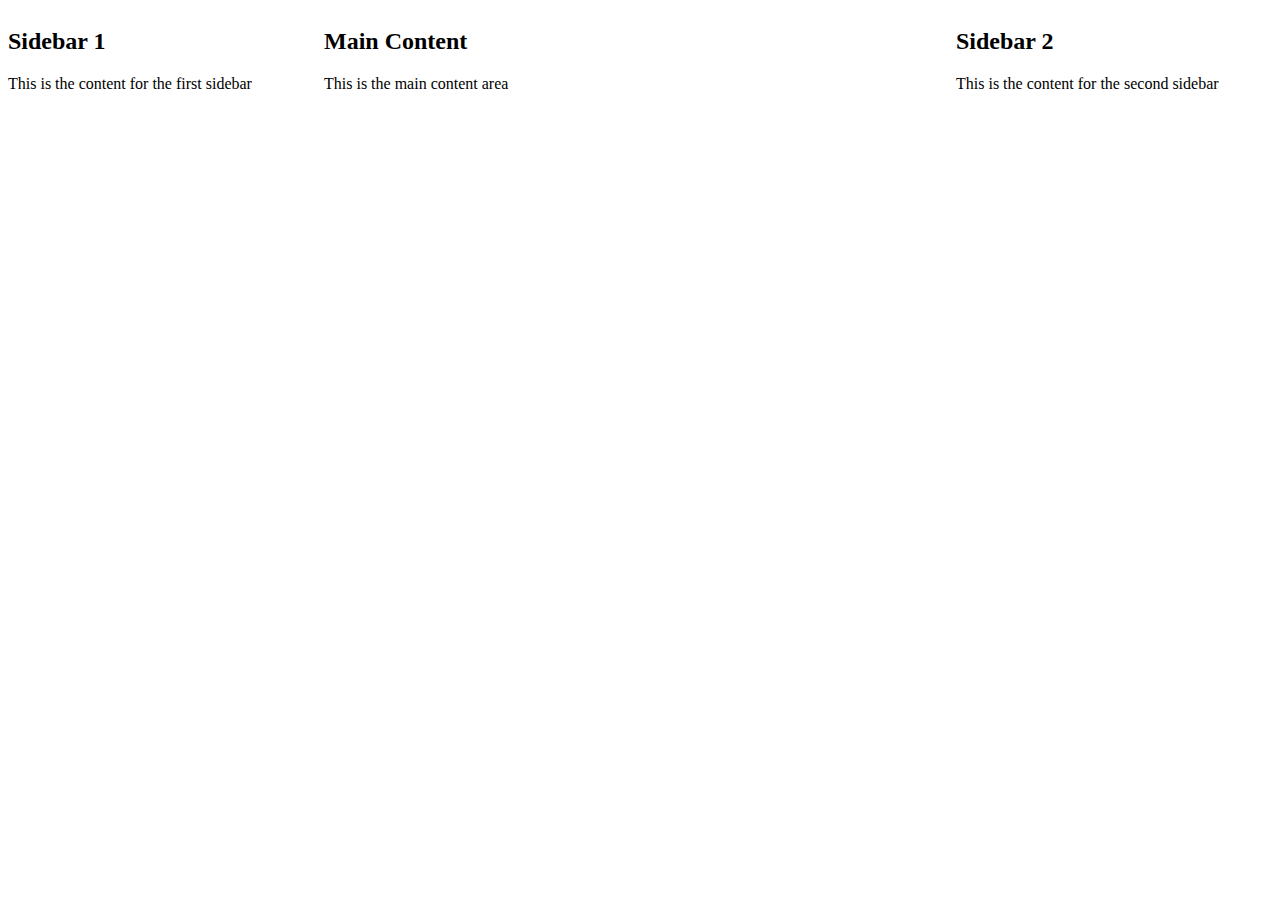
<file: Class 2 Responsive CSS/fluid-layout-exercise/index.html>
<!DOCTYPE html>
<html lang="en">
<head>
  <meta charset="UTF-8">
  <meta name="viewport" content="width=device-width, initial-scale=1.0">
  <title>FluidBiz Co.</title>
</head>
<style>
  .column{
    float:left;
  }

  .sidebar{
width:25%;
  }

  .main-content{
    width:50%;
  }

</style>
<body>
  <div class="column sidebar">
    <h2>Sidebar 1</h2>
    <p>This is the content for the first sidebar</p>
  </div>
  
  <div class="column main-content">
    <h2>Main Content</h2>
    <p>This is the main content area</p>
  </div>
  
<div class="column sidebar">
  <h2>Sidebar 2</h2>
  <p>This is the content for the second sidebar</p>
</div>
 

</body>
</html>
</file>
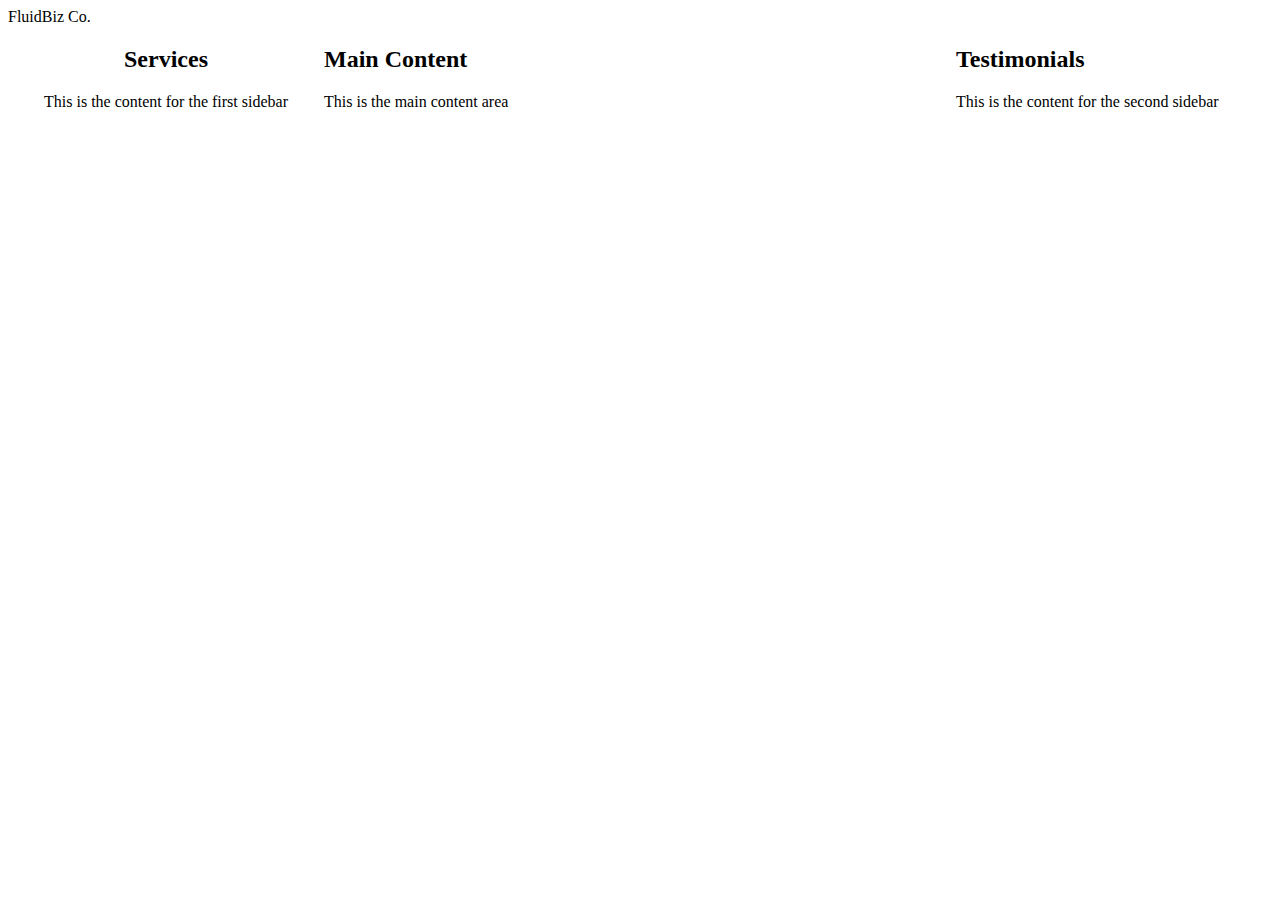
<file: Class 2 Responsive CSS/fluid-layout-exercise/media queries/index.html>
<!DOCTYPE html>
<html lang="en">
<head>
  <meta charset="UTF-8">
  <meta name="viewport" content="width=device-width, initial-scale=1.0">
  <title>FluidBiz Co.</title>
</head>
<header>FluidBiz Co.</header>


<style>
  .column{
    float:left;
  }

  .sidebar{
width:25%;
  }

  .main-content{
    width:50%;
  }

.container{
  text-align: center;
}

@media screen and (max-width:768px){
  .column,
  .sidebar, 
  .main-content{
    float:none;
    width: 100%;
  }

  .sidebar{
    display: none;
  }
}

</style>
<body>
  <div class="container">
  <div class="column sidebar">
    <h2>Services</h2>
    <p>This is the content for the first sidebar</p>
  </div></div>
  
  <div class="column main-content">
    <h2>Main Content</h2>
    <p>This is the main content area</p>
  </div>
  
<div class="column sidebar">
  <h2>Testimonials</h2>
  <p>This is the content for the second sidebar</p>
</div>
 </div>

</body>
</html>
</file>
